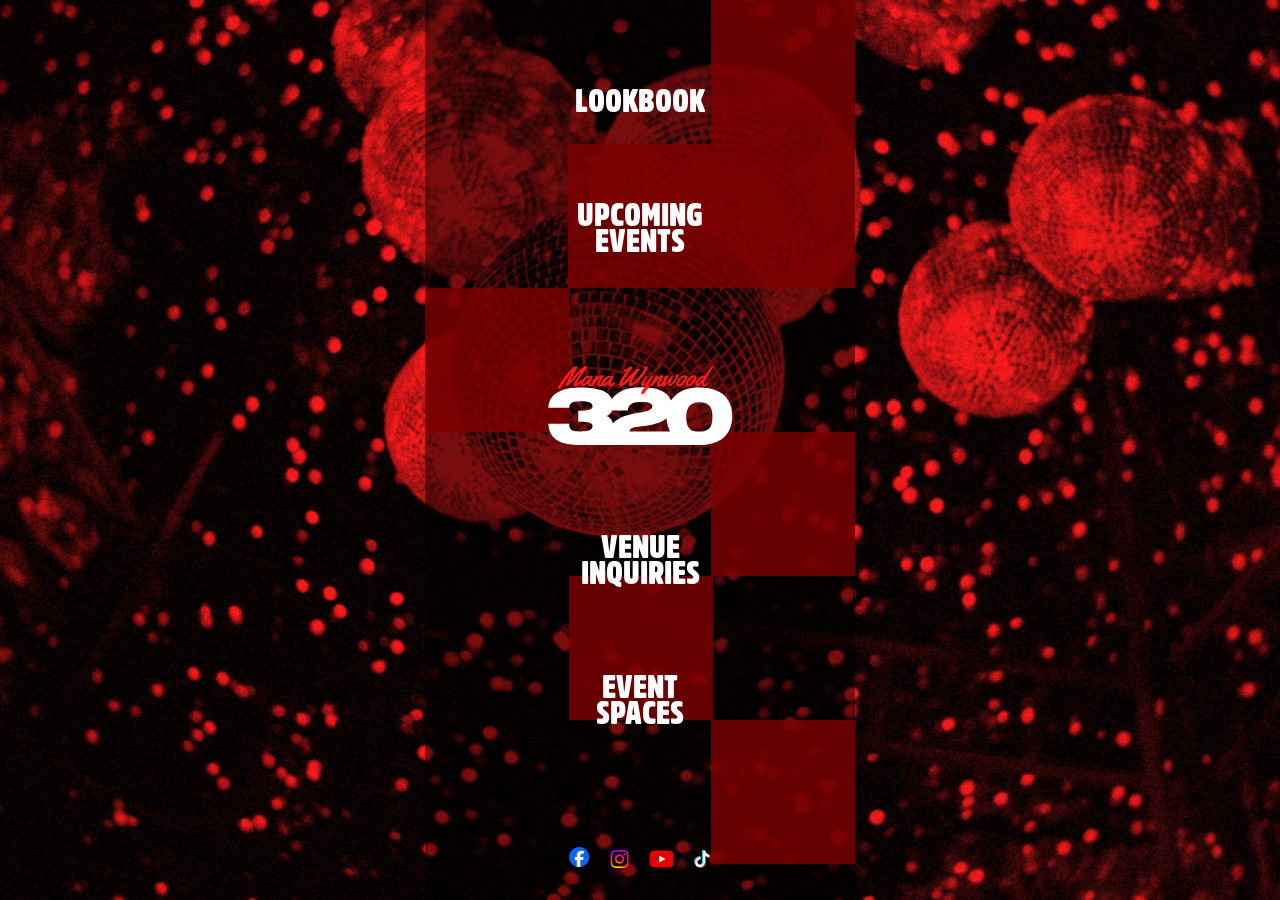
<file: mw320/index.html>
<!DOCTYPE html>
<html lang="en">
  <head>
    <meta charset="utf-8" />
    <link rel="icon" type="image/png" href="favicon-96x96.png" sizes="96x96" />
    <link rel="icon" type="image/svg+xml" href="favicon.svg" />
    <link rel="shortcut icon" href="favicon.ico" />
    <link rel="apple-touch-icon" sizes="180x180" href="apple-touch-icon.png" />
    <link rel="manifest" href="site.webmanifest" />
    <meta name="viewport" content="width=device-width, initial-scale=1" />
    <meta name="theme-color" content="#000000" />
    <meta
      name="description"
      content="MW320 - Flexible Venue for Your Events by Mana Common"
    />
    <style>
      @font-face {
        font-family: 'Amsi Pro AKS';
        src: url('AmsiProAKSCondensedW03UltraRegular.otf') format('opentype');
        font-weight: normal;
        font-style: normal;
      }

      * {
        text-decoration: none;
        margin: 0;
        padding: 0;
        box-sizing: border-box;
        color: white;
      }

      html {
        overflow: hidden;
      }

      body {
        background: url('Rectangle.png'), linear-gradient(to bottom, rgba(255, 27, 28, 1), rgba(255, 27, 28, 1));
        background-blend-mode: multiply;
        font-family: 'Amsi Pro AKS', sans-serif;
        font-size: 32px;
        height: 100vh;
        background-size: cover;
        background-position: center;
        background-repeat: no-repeat;
        display: flex;
        flex-direction: column;
        align-items: center;
        justify-content: center;
      }

      .flex-container {
        position: relative;
        max-width: 522px;
        width: 100%;
        display: flex;
        flex-direction: column;
        align-items: center;
        justify-content: space-evenly;
        white-space: pre-line;
        height: 100%;
        text-align: center;
        line-height: 26px;
        background-color:rgba(0, 0, 0, 0.5);
        color: white;
      }

      .social-icons {
        display: flex;
        align-items: center;
        justify-content: center;
        gap: 20px;
        padding: 30px 0;
        background-color:rgba(0, 0, 0, 0.5);
        max-width: 522px;
        width: 100%;
      }

      .square-1, .square-2, .square-3, .square-4, .square-5, .square-6, .square-7 {
        width: 174px;
        height: 174px;
        position: absolute;
        background-color: red;
        opacity: 80%;
        z-index: -1;
      }

      .square-1 {
        top: 0;
        right: 0;
      }

      .square-2 {
        top: 174px;
        right: 0;
      }

      .square-3 {
        top: 174px;
      }

      .square-4 {
        top: 348px;
        left: 0;
      }

      .square-5 {
        top: 522px;
        right: 0;
      }

      .square-6 {
        top: 696px;
        left: 174px;
      }

      .square-7 {
        top: 870px;
        right: 0;
      }

      @media (max-width: 1280px) {
        .flex-container, .social-icons {
          max-width: 430px;
          min-width: 430px;
        }

        .square-1, .square-2, .square-3, .square-4, .square-5, .square-6, .square-7 {
          width: 144px;
          height: 144px;
        }

        .square-1 {
          top: 0;
          right: 0;
        }

        .square-2 {
          top: 144px; /* 174px -> 144px */
          right: 0;
        }

        .square-3 {
          top: 144px; /* 174px -> 144px */
        }

        .square-4 {
          top: 288px; /* 348px -> 288px */
          left: 0;
        }

        .square-5 {
          top: 432px; /* 522px -> 432px */
          right: 0;
        }

        .square-6 {
          top: 576px; /* 696px -> 576px */
          left: 144px; /* 174px -> 144px */
        }

        .square-7 {
          top: 720px; /* 870px -> 720px */
          right: 0;
        }
      }

      @media (max-width: 900px) {
        .social-icons {
          padding: 20px 0
        }
      }

      @media (max-width: 1280px) {
        .social-icons {
          padding: 20px 0
        }
      }

      @media (max-width: 429px) {
        .flex-container, .social-icons {
          max-width: 342px;
          min-width: 342px;
        }

        .square-1, .square-2, .square-3, .square-4, .square-5, .square-6, .square-7 {
          width: 114px;
          height: 114px;
        }

        .square-1 {
          top: 0;
          right: 0;
        }

        .square-2 {
          top: 114px; /* 144px -> 114px */
          right: 0;
        }

        .square-3 {
          top: 114px; /* 144px -> 114px */
        }

        .square-4 {
          top: 228px; /* 288px -> 228px */
          left: 0;
        }

        .square-5 {
          top: 342px; /* 432px -> 342px */
          right: 0;
        }

        .square-6 {
          top: 456px; /* 576px -> 456px */
          left: 114px; /* 144px -> 114px */
        }

        .square-7 {
          top: 570px; /* 720px -> 570px */
          right: 0;
        }
      }
    </style>
    <title>MW320 - Flexible Venue for Your Events</title>
  </head>
  <body>
<div class="flex-container">
    <a href="https://manawynwood.com/wp-content/uploads/2024/02/Mana_Wynwood_320_Deck_COMPRESSED.pdf" target="_blank" rel="noopener noreferrer">LOOKBOOK</a>
    <a href="https://manawynwood.com/events/" target="_blank" rel="noopener noreferrer">UPCOMING
      EVENTS</a>
    <a href="https://www.instagram.com/manawynwood320" target="_blank" rel="noopener noreferrer">
        <img src="1920x1080-logo.svg" alt="MW320 Logo"/>
    </a>
    <a href="https://manawynwood.com/rent/?utm_source=linktr.ee&utm_medium=organic_social&utm_campaign=link_in_bio" target="_blank" rel="noopener noreferrer">VENUE
      INQUIRIES</a>
    <a href="https://manawynwood.com/event-spaces/#mana-wynwood-320" target="_blank" rel="noopener noreferrer">EVENT
      SPACES</a>

    <div class="square-1"></div>
    <div class="square-2"></div>
    <div class="square-3"></div>
    <div class="square-4"></div>
    <div class="square-5"></div>
    <div class="square-6"></div>
    <div class="square-7"></div>
</div>

<div class="social-icons">
    <a href="https://www.facebook.com/manawynwood320/" target="_blank" rel="noopener noreferrer">
        <img src="FacebookIcon.svg" alt="Mana Common Facebook link logo">
    </a>
    <a href="https://www.instagram.com/manawynwood320" target="_blank" rel="noopener noreferrer">
        <img src="InstagramIcon.png" alt="Mana Common Instagram link logo">
    </a>
    <a href="https://www.youtube.com/channel/UCeXJhA4ZFlgUbP_TBrsyeGg" target="_blank" rel="noopener noreferrer">
        <img src="YouTubeIcon.svg" alt="Mana Common YouTube link logo">
    </a>
    <a href="https://www.tiktok.com/@manawynwood" target="_blank" rel="noopener noreferrer">
        <img src="TikTokIcon.svg" alt="Mana Common TikTok link logo">
    </a>
</div>
  </body>
</html>
</file>
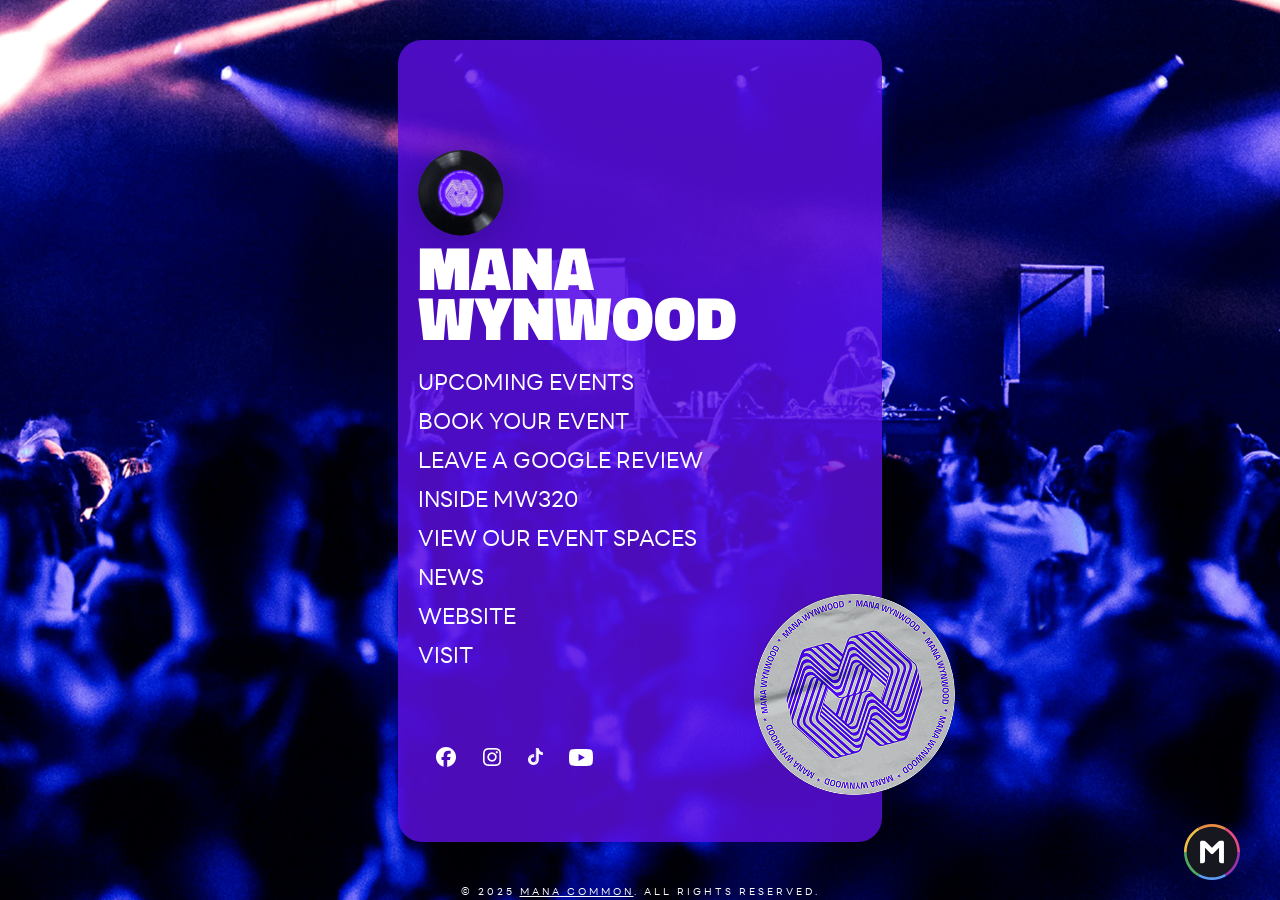
<file: mwcc/index.html>
<!DOCTYPE html>
<html lang="en">
<head>
    <meta charset="UTF-8">
    <meta name="viewport" content="width=device-width, initial-scale=1.0">
    <title>MANA WYNWOOD</title>
    <link rel="preconnect" href="https://fonts.googleapis.com">
    <link rel="preconnect" href="https://fonts.gstatic.com" crossorigin>
    <link href="https://fonts.googleapis.com/css2?family=Titillium+Web:wght@900&display=swap" rel="stylesheet">
    <link rel="stylesheet" href="./styles.css">
    <link rel="icon" type="image/png" href="./favicon-96x96.png" sizes="96x96" />
    <link rel="icon" type="image/svg+xml" href="./favicon.svg" />
    <link rel="shortcut icon" href="./favicon.ico" />
    <link rel="apple-touch-icon" sizes="180x180" href="./apple-touch-icon.png" />
    <link rel="manifest" href="./site.webmanifest" />
</head>
<body>
    <div class="card">
        <img src="./Wynwood_Avatar.svg" class="wynwood_avatar_img" alt="Wynwood Avatar"/>
        <p class="name titillium-web-black">MANA WYNWOOD</p>
        <ul class="links">
            <li class="link">
                <a target="_blank" href="https://manawynwood.com/events/">Upcoming Events</a>
            </li>

            <li class="link">
                <a target="_blank" href="https://manawynwood.com/rent/">Book your Event</a>
            </li>

            <li class="link">
            <a target="_blank" href="https://www.google.com/search?hl=en-US&gl=us&q=Mana+Wynwood+Convention+Center,+318+NW+23rd+St,+Miami,+FL+33127&ludocid=3072047773329551700&lsig=AB86z5UMPBkHjWry5YshZRsEGhuN#lrd=0x88d9b6b17da35cbd:0x2aa21b2c66567154,3">Leave a Google Review</a>
            </li>

            <li class="link">
                <a target="_blank" href="https://www.instagram.com/manawynwood320/">Inside MW320</a>
            </li>

            <li class="link">
                <a target="_blank" href="https://manawynwood.com/wp-content/uploads/2024/02/Mana-Wynwood-Digital-Lookbook.pdf">View Our Event Spaces</a>
            </li>

            <li class="link">
                <a target="_blank" href="https://manawynwood.com/news/">News</a>
            </li>

            <li class="link">
                <a target="_blank" href="https://manawynwood.com/">Website</a>
            </li>

            <li class="link">
                <a target="_blank" href="https://www.google.com/maps/dir//Mana+Wynwood+Convention+Center,+318+NW+23rd+St,+Miami,+FL+33127/@25.7983333,-80.2019444,1029m/data=!3m1!1e3!4m17!1m7!3m6!1s0x88d9b6b17da35cbd:0x2aa21b2c66567154!2sMana+Wynwood+Convention+Center!8m2!3d25.7983333!4d-80.2019444!16s%2Fg%2F1ydpvbh7s!4m8!1m0!1m5!1m1!1s0x88d9b6b17da35cbd:0x2aa21b2c66567154!2m2!1d-80.2019444!2d25.7983333!3e0?entry=ttu&g_ep=EgoyMDI1MTEwMi4wIKXMDSoASAFQAw%3D%3D">VISIT</a>
            </li>
        </ul>
        <img src="./Sticker.png" class="sticker_img" alt="Sticker"/>
        <div class="social_medias">
            <div class="social_media_icon">
                <a target="_blank" href="https://www.facebook.com/ManaWynwood/">
                    <img src="./Facebook_Icon.svg" alt="Facebook">
                </a>
            </div>
            <div class="social_media_icon">
                <a target="_blank" href="https://www.instagram.com/manawynwood/?hl=en">
                    <img src="./Instagram_Icon.png" alt="Instagram">
                </a>
            </div>
            <div class="social_media_icon">
                <a target="_blank" href="https://www.tiktok.com/@manawynwood">
                    <img src="./TikTok_Icon.svg" alt="TikTok">
                </a>
            </div>
            <div class="social_media_icon">
                <a target="_blank" href="https://www.youtube.com/@ManaWynwood/videos">
                    <img src="./YouTube_Icon.svg" alt="YouTube">
                </a>
            </div>
        </div>
    </div>


<footer>
    <p class="footer_text">© 2025 <a target="_blank" href="https://manacommon.com/" style="text-decoration: underline">MANA COMMON</a>. ALL RIGHTS RESERVED.</p>
    <img src="./MC_Icon.svg" alt="MANACOMMON Icon" class="mana_icon"/>
</footer>

</body>
</html>
</file>
<file: mwcc/styles.css>
* {
	box-sizing: border-box;
	margin: 0;
	padding: 0;
	text-decoration: none;
	color: white;
}

html {
	overflow: hidden;
}

@font-face {
	font-family: 'LINE Seed Sans';
	src: url('./LINESeedSans.woff2') format('woff2');
	font-weight: normal;
	font-style: normal;
}


body {
	display: flex;
	flex-direction: column;
	gap: 42px;
	height: 100vh;
	width: 100vw;
	background: url("./BG_Photo.png") no-repeat fixed center center;
	background-size: cover;
	overflow: hidden;
	padding: 16px;
}


.titillium-web-black {
	font-size: 62px;
	font-family: "Titillium Web", sans-serif;
	font-weight: 900;
	font-style: normal;
	color: white;
	line-height: 50px;
}

.card {
	position: relative;
	max-width: 484px;
	min-width: 250px;
	background: rgba(95, 16, 229, 0.8);
	margin: 24px auto 0 auto;
	height: 100%;
	font-size: clamp(20px, 2.4vh, 40px);
	padding: 110px 40px 50px 20px;
	border-radius: 24px;
}

ul li:last-child {
	margin-bottom: 0;
}

ul li {
	margin-bottom: 10px;
	list-style: none;
}

.links {
	margin-top: 25px;
	font-family: 'LINE Seed Sans', sans-serif;
	text-transform: uppercase;
}

.sticker_img {
	position: absolute;
	bottom: 0;
	right: -120px;
}

.wynwood_avatar_img {
	margin: -40px;
}

.social_medias {
	display: flex;
	align-items: center;
	gap: 26px;
	padding: 18px;
	margin-top: 60px;
}

.social_media_icon {
	height: 18px;
}


footer {
	font-family: 'LINE Seed Sans', sans-serif;
	font-size: 10px;
	letter-spacing: 3px;
	margin: 0 auto;
}

.footer_text {
	position: absolute;
	left: 50%;
	transform: translateX(-50%);
	margin-bottom: 5px;
}

.mana_icon {
	position: absolute;
	width: 56px;
	right: 40px;
	bottom: 20px;
}

@media (max-width: 780px) {
	.mana_icon {
		display: none;
	}
}


@media (max-width: 400px) {
	.titillium-web-black {
		font-size: 56px;
	}

	footer {
		letter-spacing: 2px;
	}
}

@media (max-width: 360px) {
	.titillium-web-black {
		font-size: 52px;
	}

	footer {
		letter-spacing: 1px;
		font-size: 8px;
	}

	.card {
		font-size: 18px
	}
}

@media (max-width: 350px) {
	.titillium-web-black {
		font-size: 46px;
	}

	.card {
		font-size: 16px
	}
}

@media (max-height: 860px) {
	.social_medias {
		margin-top: 40px;
	}

	.card {
		padding-top: 95px
	}

	.mana_icon {
		display: none;
	}
}

@media (max-height: 820px) {
	.social_medias {
		margin-top: 20px;
		padding: 0 0 0 18px;
	}

	.card {
		padding-top: 80px
	}
}

@media (max-height: 750px) {
	.card {
		padding-top: 60px
	}
}

@media (max-height: 720px) {
	.card {
		padding-top: 30px
	}
}
</file>
